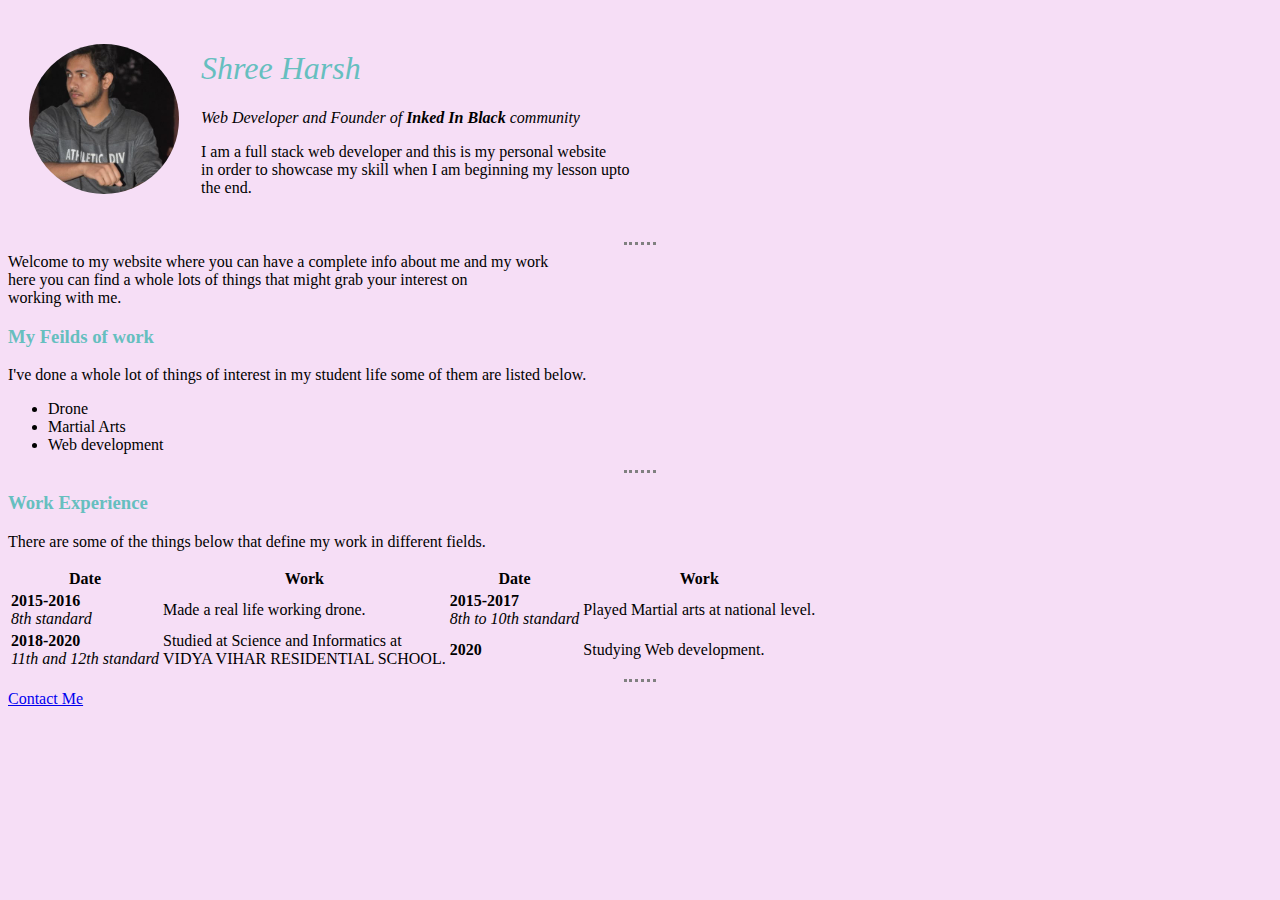
<file: index.html>
<!DOCTYPE html>
<html lang="en" dir="ltr">
  <head>
    <meta charset="utf-8"
    name="description" content="This is my personal website have a look on my work"
    name="keywords" content="Shree Harsh">
    <title></title>
    <link rel="stylesheet" href="css/styles.css">
  </head>
  <body>
    <table cellspacing ="20">
      <tr>
        <td><img class="myimage" src="images/Shree Harsh.jpg" alt="Shree Harsh" height="150" width="150"></td>
        <td><h1>Shree Harsh</h1>
            <p><em>Web Developer and Founder of <strong>Inked In Black</strong> community</em></p>
            <p>I am a full stack web developer and this is my personal website <br>
              in order to showcase my skill when I am beginning my lesson upto <br>
              the end.
            </p>                                                                 <!-- website intro complete-->
        </td>
      </tr>
    </table>                                                                     <!-- intro table complete-->
    <hr>
    Welcome to my website where you can have a complete info about me and my work <br>
    here you can find a whole lots of things that might grab your interest on <br>
    working with me.
    <h3>My Feilds of work</h3>
      I've done a whole lot of things of interest in my student life some of them are listed below.
      <ul>
        <li>Drone</li>
        <li>Martial Arts</li>
        <li>Web development</li>
      </ul>
    <hr>
    <h3>Work Experience</h3>                                                   <!--My previous works-->
  <p>There are some of the things below that define my work in different fields.</p>
    <table>
      <thead>
        <tr>
          <th>Date</th>
          <th>Work</th>
          <th>Date</th>
          <th>Work</th>
        </tr>
      </thead>
      <tbody>
        <tr>
          <td><strong>2015-2016</strong> <br><em>8th standard</em></td>
          <td>Made a real life working drone.</td>
          <td><strong>2015-2017</strong> <br><em>8th to 10th standard</em></td>
          <td>Played Martial arts at national level.</td>
        </tr>
        <tr>
          <td><strong>2018-2020</strong><br><em>11th and 12th standard</em></td>
          <td>Studied at Science and Informatics at <br>VIDYA VIHAR RESIDENTIAL SCHOOL.</td>
          <td><strong>2020</strong></td>
          <td>Studying Web development.</td>
        </tr>
      </tbody>
    </table>
    <hr>
    <a href="contact_me.html">Contact Me</a>
  </body>
</html>
</file>
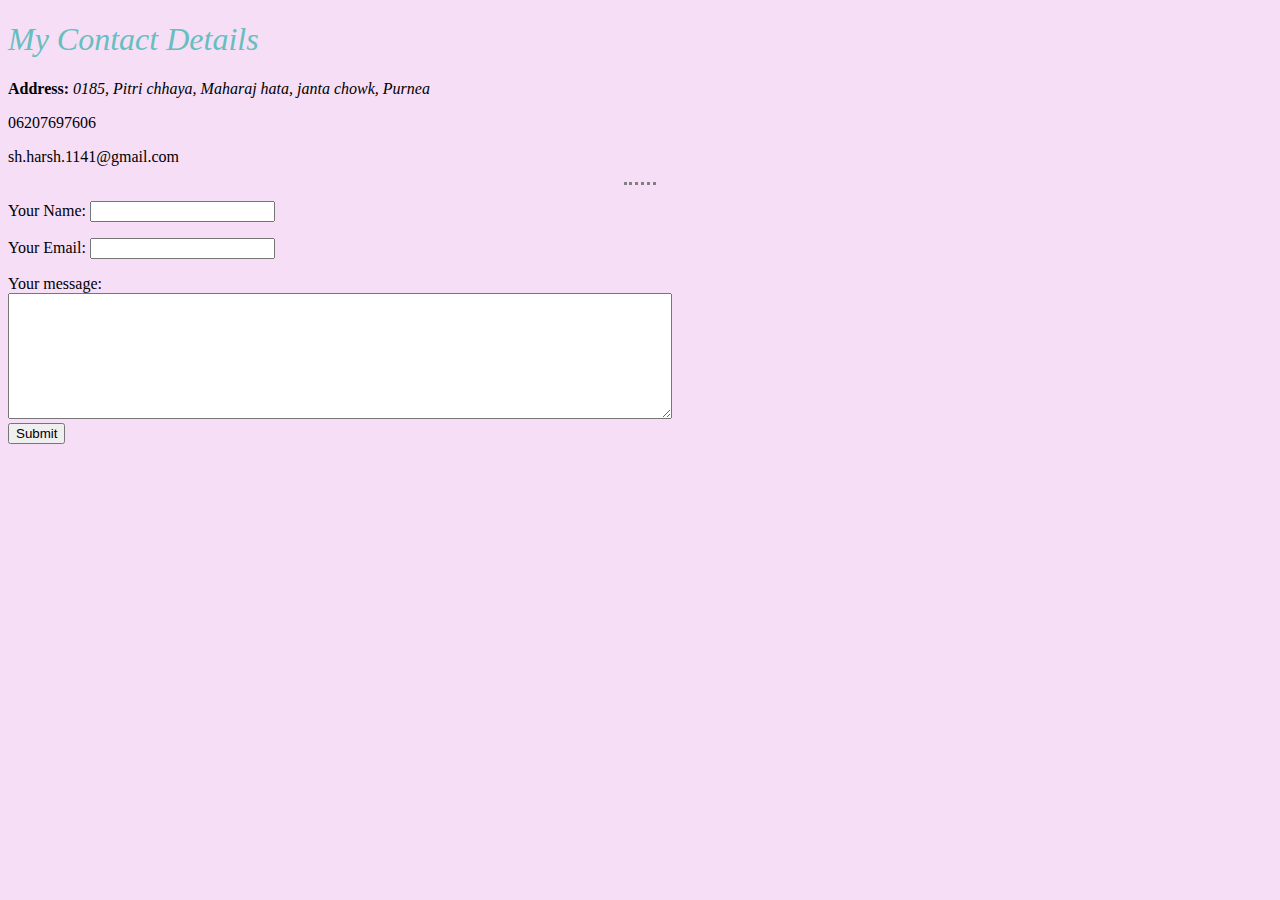
<file: Contact_me.html>
<!DOCTYPE html>
<html lang="en" dir="ltr">
  <head>
    <meta charset="utf-8">
    <title></title>
      <link rel="stylesheet" href="css/styles.css">
  </head>
  <body>
    <h1>My Contact Details</h1>
    <p><strong>Address:  </strong><em>0185, Pitri chhaya, Maharaj hata, janta chowk, Purnea</em></p>
    <p>06207697606</p>
    <p>sh.harsh.1141@gmail.com</p>
    <hr>
    <form action="mailto:sh.harsh.1141@gmail.com" method="post" enctype="text/plain">
      <p>
        <label>Your Name:</label>
        <input type="text" name="YourName" value="">
      </p>
      <p>
        <label>Your Email:</label>
        <input type="email" name="YourEmail" value="">
      </p>
      <label>Your message:</label><br>
      <textarea name="name" rows="8" cols="80"></textarea><br>
      <input type="submit" name="" >
    </form>
  </body>
</html>
</file>
<file: css/styles.css>
body {
  background-color: #f6def6;
}
hr {
  border-style: dotted none none none;
  background-color: #f6def6;
  border-width: 3px;
  border-color: grey;
  width: 2.5%;
}
h1 {
  color: #66BFBF;
  font-weight: lighter;
  font-style: italic;
}
h3 {
  color: #66BFBF;
}
.myimage{
  border-radius: 100%
}
img:hover{
  border-style: groove;
}
</file>
